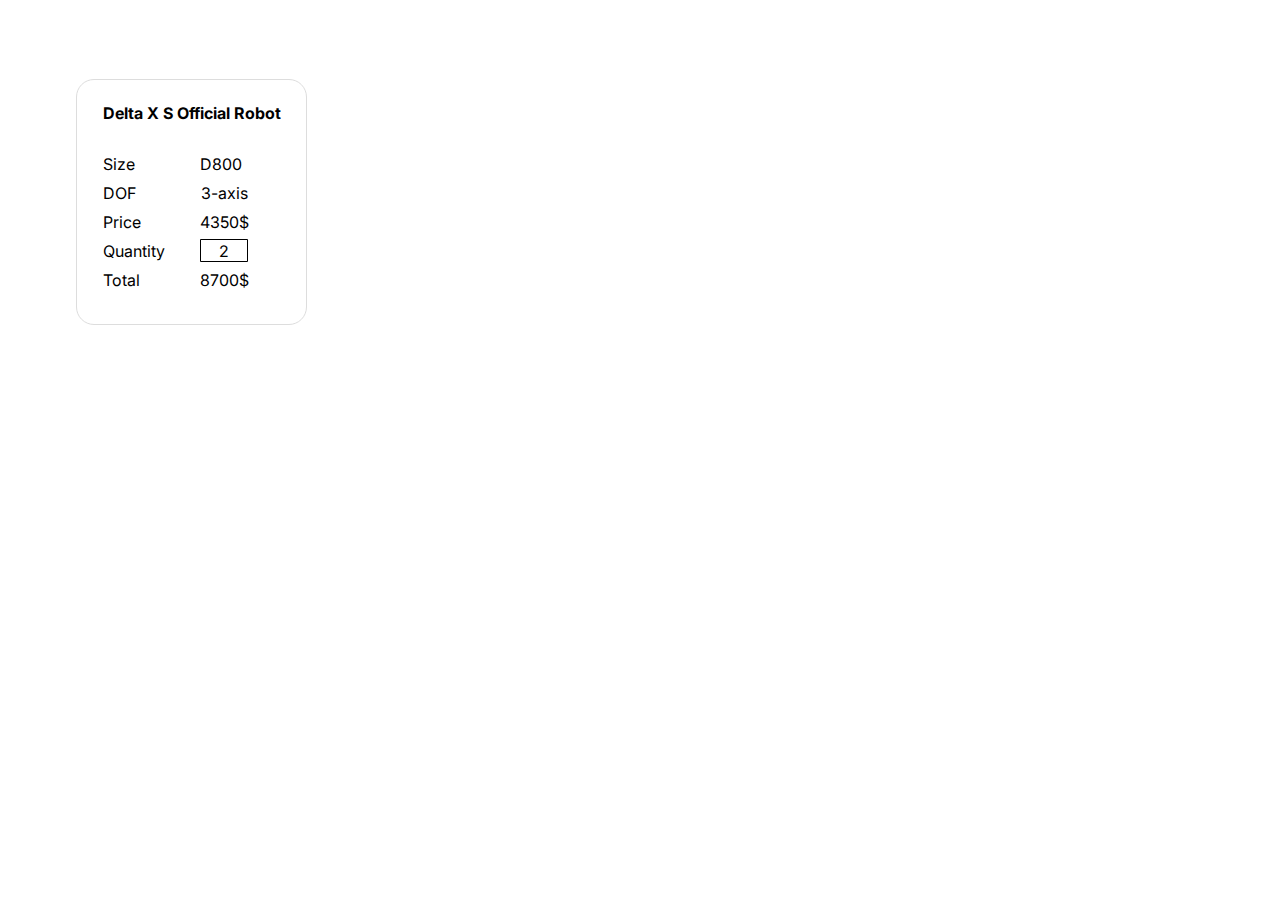
<file: index.html>
<!DOCTYPE html><html><head><meta charset="utf-8"><meta name="viewport" content="initial-scale=1, width=device-width"><link rel="stylesheet" href="index.8434149f.css"><link rel="stylesheet" href="index.4dbe4bfc.css"><link rel="stylesheet" href="https://fonts.googleapis.com/css2?family=Inter:wght@400;700&display=swap"></head><body> <div class="rectangle-parent"> <div class="frame-child"></div> <img class="frame-item" alt src="rectangle-2.aa267fa5.svg"> <b class="delta-x-s">Delta X S Official Robot</b> <div class="size">Size</div> <div class="d800">D800</div> <div class="axis">3-axis</div> <div class="div">4350$</div> <div class="div1">2</div> <div class="div2">8700$</div> <div class="dof">DOF</div> <div class="price">Price</div> <div class="quantity">Quantity</div> <div class="total">Total</div> </div> </body></html>
</file>
<file: index.8434149f.css>
body{margin:0;line-height:normal}:root{--font-inter:Inter;--font-size-base:16px;--color-white:#fff;--color-black:#000}
/*# sourceMappingURL=index.8434149f.css.map */
</file>
<file: index.4dbe4bfc.css>
.frame-child{background-color:var(--color-white);box-sizing:border-box;border:1px solid #ddd;border-radius:18px;width:231px;height:246px;position:absolute;top:79px;left:76px}.frame-item{width:48px;height:23px;position:absolute;top:239px;left:200px}.d800,.delta-x-s,.size{position:absolute;top:103px;left:103px}.d800,.size{top:154px}.d800{left:200px}.axis,.div,.div1,.div2{position:absolute;top:183px;left:201px}.div,.div1,.div2{top:212px;left:200px}.div1,.div2{top:241px;left:219px}.div2{top:270px;left:200px}.dof,.price,.quantity,.total{position:absolute;top:183px;left:103px}.price,.quantity,.total{top:212px}.quantity,.total{top:241px}.total{top:270px}.rectangle-parent{background-color:var(--color-white);text-align:left;font-size:var(--font-size-base);color:var(--color-black);font-family:var(--font-inter);width:100%;height:428px;position:relative;overflow:hidden}
/*# sourceMappingURL=index.4dbe4bfc.css.map */
</file>
